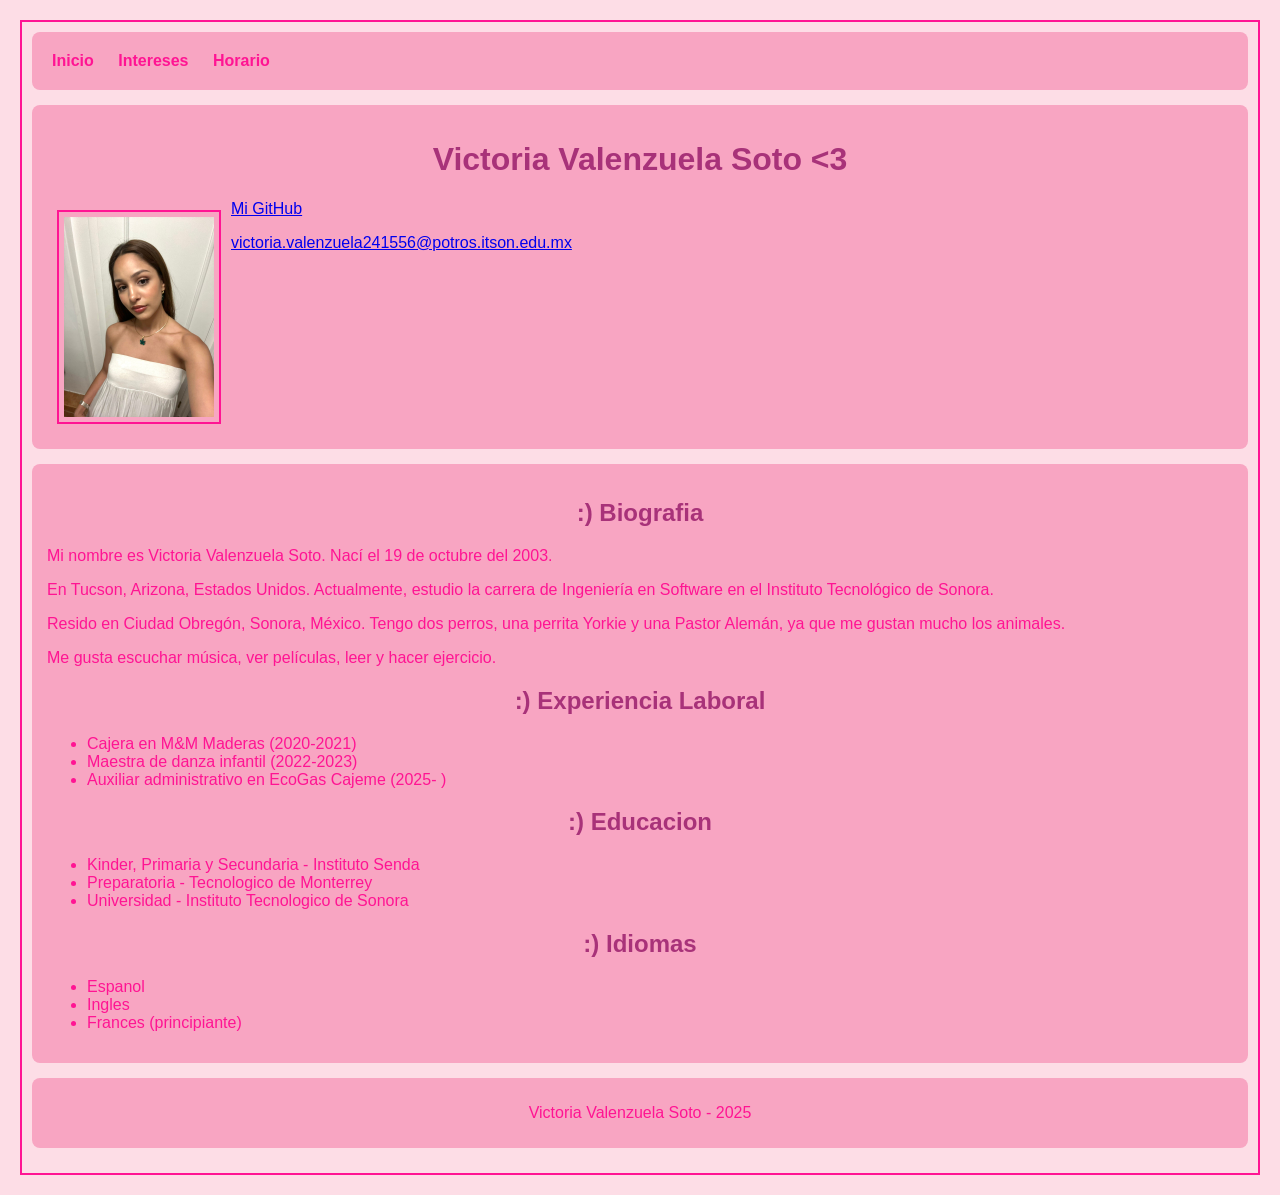
<file: index.html>
<!DOCTYPE html>
<html>
    <head>
    <title>Curriculum - Victoria Valenzuela Soto</title>
    <meta charset="UTF-8"/>
    <link rel="stylesheet" href="styles.css">
    </head>
    <body>
        <nav id="menu">
            <a href="index.html">Inicio</a>
            <a href="interests.html">Intereses</a>
            <a href="schedule.html">Horario</a>
        </nav>

        <header>
            <h1 class="titulo">Victoria Valenzuela Soto</h1>
            <img src="fotomia.jpg" alt="Fotografia de Victoria Valenzuela Soto" height="300px">
            <p>
                <a href="https://github.com/voiddstles" target="_blank">Mi GitHub</a>
            </p>
            <p>
                <a href="mailto:victoria.valenzuela241556@potros.itson.edu.mx">victoria.valenzuela241556@potros.itson.edu.mx</a>
            </p>
        </header>
        <main>
            <section>
                <h2>Biografia</h2>
                    <p>Mi nombre es Victoria Valenzuela Soto. Nací el 19 de octubre del 2003.</p>
                    <p>En Tucson, Arizona, Estados Unidos. Actualmente, estudio la carrera de Ingeniería en Software en el Instituto Tecnológico de Sonora.</p>
                    <p>Resido en Ciudad Obregón, Sonora, México. Tengo dos perros, una perrita Yorkie y una Pastor Alemán, ya que me gustan mucho los animales.</p>
                    <p>Me gusta escuchar música, ver películas, leer y hacer ejercicio.</p>
</section>

</section>

            <section>
                <h2>Experiencia Laboral</h2>
                <ul>
                    <li>Cajera en M&M Maderas (2020-2021)</li>
                    <li>Maestra de danza infantil (2022-2023)</li>
                    <li>Auxiliar administrativo en EcoGas Cajeme (2025- )</li>
                </ul>
            </section>
            <section>
                <h2>Educacion</h2>
                <ul>
                    <li>Kinder, Primaria y Secundaria - Instituto Senda</li>
                    <li>Preparatoria - Tecnologico de Monterrey</li>
                    <li>Universidad - Instituto Tecnologico de Sonora</li>
                </ul>
            </section>
            <section>
                <h2>Idiomas</h2>
                <ul>
                    <li>Espanol</li>
                    <li>Ingles</li>
                    <li>Frances (principiante)</li>
                </ul>
            </section>
        </main>
        <footer>
            <p>Victoria Valenzuela Soto - 2025</p>
        </footer>
    </body>
</html>
</file>
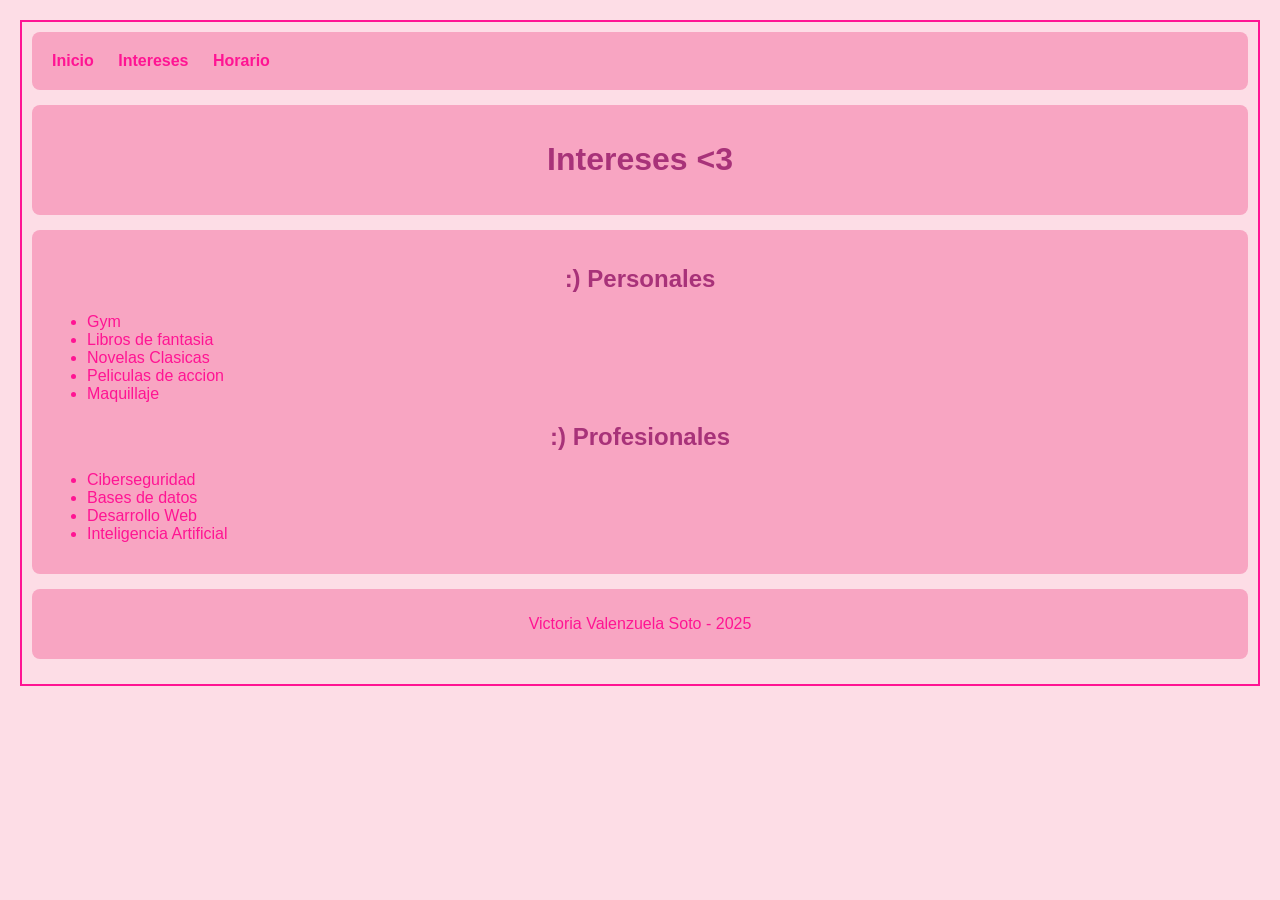
<file: interests.html>
<!DOCTYPE html>
<html>
    <head>
        <title>Intereses - Victoria Valenzuela Soto</title>
        <meta charset="UTF-8">
        <link rel="stylesheet" href="styles.css">
    </head>
    <body>
        <nav>
            <a href="index.html">Inicio</a>
            <a href="interests.html">Intereses</a>
            <a href="schedule.html">Horario</a>
        </nav>
        <header>
            <h1>Intereses</h1>
        </header>
        <main>
            <section>
                <h2>Personales</h2>
                <ul>
                    <li>Gym</li>
                    <li>Libros de fantasia</li>
                    <li>Novelas Clasicas</li>
                    <li>Peliculas de accion</li>
                    <li>Maquillaje</li>
                </ul>
            </section>
            <section>
                <h2>Profesionales</h2>
                <ul>
                    <li>Ciberseguridad</li>
                    <li>Bases de datos</li>
                    <li>Desarrollo Web</li>
                    <li>Inteligencia Artificial</li>
                </ul>
            </section>
        </main>
        <footer>
            <p>Victoria Valenzuela Soto - 2025</p>
        </footer>
    </body>
</html>
</file>
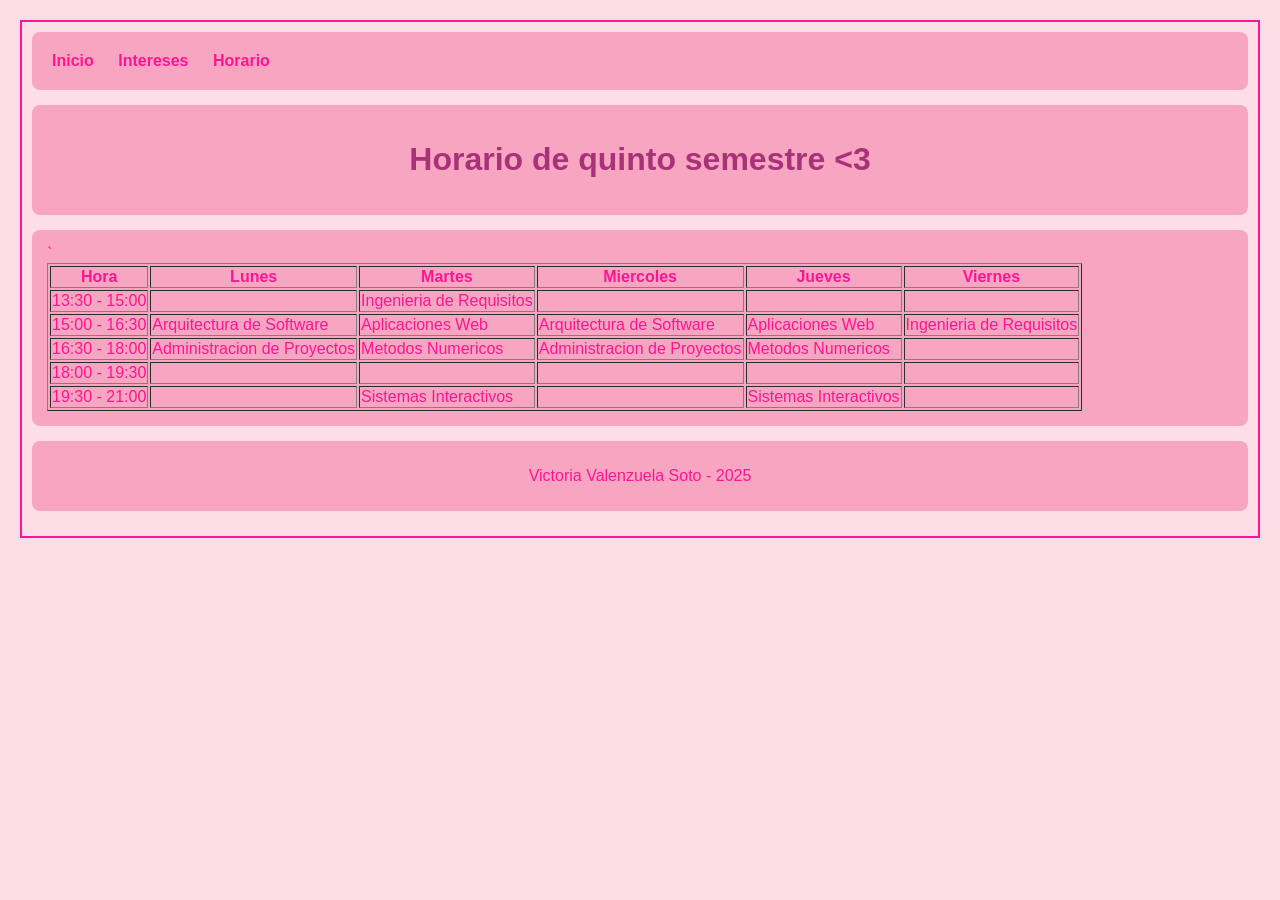
<file: schedule.html>
<!DOCTYPE html>
<html>
    <head>
        <title>Horario - Victoria Valenzuela Soto</title>
        <meta charset="UTF-8">
        <link rel="stylesheet" href="styles.css">
    </head>
    <body>
        <nav>
            <a href="index.html">Inicio</a>
            <a href="interests.html">Intereses</a>
            <a href="schedule.html">Horario</a>
        </nav>
        <header>
            <h1>Horario de quinto semestre</h1>
        </header>
        <main>
            <section>
                <table border="1">
                    <thead>
                        <tr>
                            <th>Hora</th>
                            <th>Lunes</th>
                            <th>Martes</th>
                            <th>Miercoles</th>
                            <th>Jueves</th>
                            <th>Viernes</th>
                        </tr>
                    </thead>
                    <tbody>
                        <tr>
                            <td>13:30 - 15:00</td>
                            <td></td>
                            <td>Ingenieria de Requisitos</td>
                            <td></td>
                            <td></td>
                            <td></td>
                        </tr>
                        <tr>
                            <td>15:00 - 16:30</td>
                            <td>Arquitectura de Software</td>
                            <td>Aplicaciones Web</td>
                            <td>Arquitectura de Software</td>
                            <td>Aplicaciones Web</td>
                            <td>Ingenieria de Requisitos</td>
                        </tr>
                        <tr>
                            <td>16:30 - 18:00</td>
                            <td>Administracion de Proyectos</td>`
                            <td>Metodos Numericos</td>
                            <td>Administracion de Proyectos</td>
                            <td>Metodos Numericos</td>
                            <td></td>
                        </tr>
                        <tr>
                            <td>18:00 - 19:30</td>
                            <td></td>
                            <td></td>
                            <td></td>
                            <td></td>
                            <td></td>
                        </tr>
                        <tr>
                            <td>19:30 - 21:00</td>
                            <td></td>
                            <td>Sistemas Interactivos</td>
                            <td></td>
                            <td>Sistemas Interactivos</td>
                            <td></td>
                        </tr>
                    </tbody>
                </table>
            </section>
        </main>
        <footer>
            <p>Victoria Valenzuela Soto - 2025</p>
        </footer>
    </body>
</html>
</file>
<file: styles.css>
body {
    background-color: #fddde6; 
    font-family: Arial, sans-serif;
    color: deeppink; 
    margin: 20px;
    padding: 10px;
    border: 2px solid;
}

nav, header, main, footer {
    background-color: #f8a5c2; 
    padding: 15px;
    border-radius: 8px;
    margin-bottom: 15px;
    overflow: auto;
}

nav a {
    margin-right: 10px;
    text-decoration: none;
    color: deeppink;
    font-weight: bold;
    display: inline-block;
    padding: 5px;
}
nav a:hover{
    color: white;
    background-color: magenta;
    border-radius: 4px;
}

h1 {
    color: #a83279; 
    text-align: center;
}

h1::after{
    content: " <3 ";
}

h2{
    color: #a83279;
    text-align:center;
}

h2::before{
    content: " :) ";
}

img{
    float: left;
    width: 150px;
    height: auto;
    margin: 10px;
    border: 2px solid;
    padding: 5px;
}
footer {
    text-align: center;
    padding: 10px;
    display: block;
}
</file>
